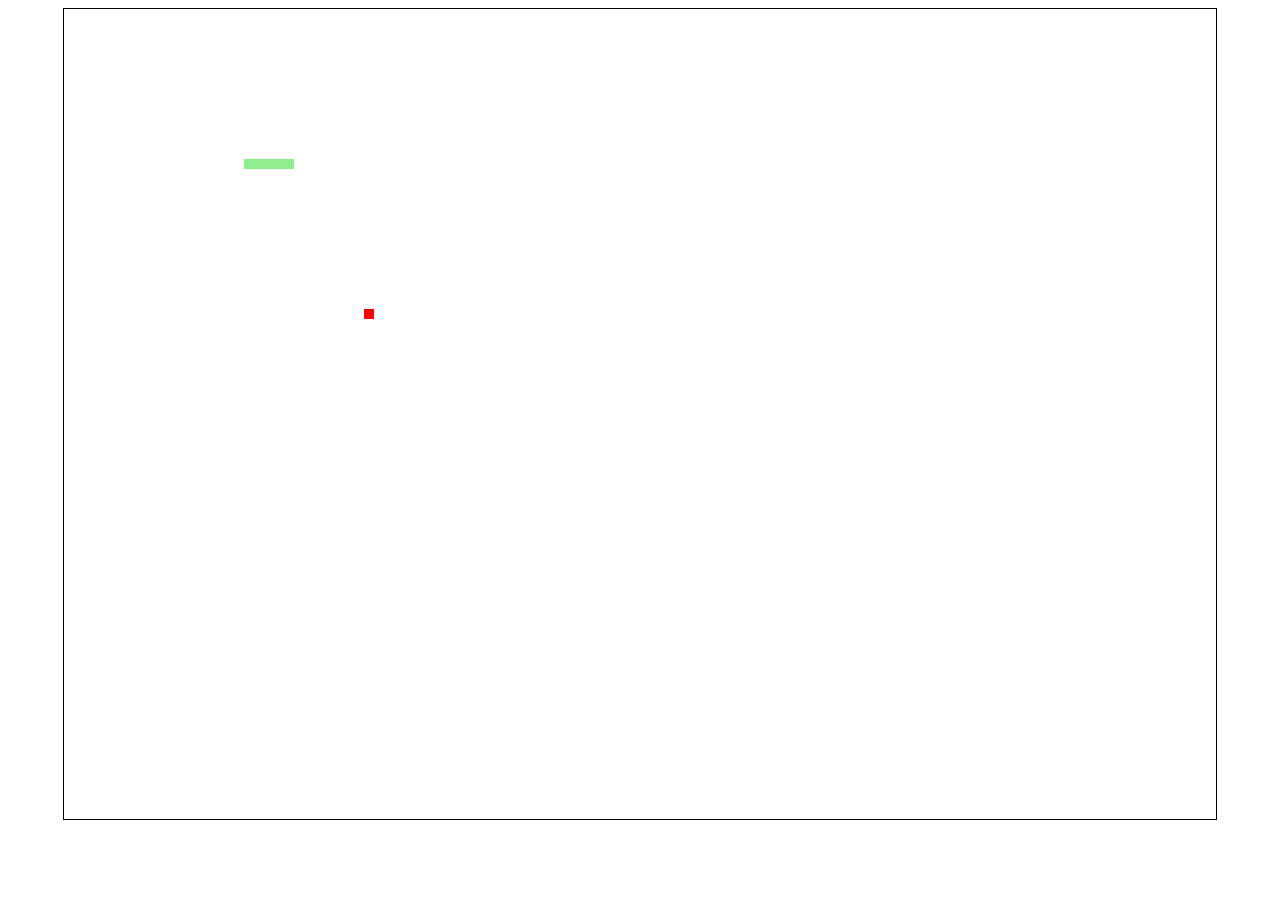
<file: snake_canvas.html>
﻿<!DOCTYPE html>
<html>
<head>
  <style>
    canvas {
      border: 1px solid black;
      margin: 0 auto;
      display: block;
    }
  </style>
</head>
<body>
  <canvas id="game"></canvas>
</body>
  <script>
    // Get the canvas element
    const canvas = document.getElementById('game');
    // Get the canvas context, which we will use to draw on the canvas
    const ctx = canvas.getContext('2d');

// Set the initial size of the canvas to fit the screen
    canvas.width = window.innerWidth * 0.9;
    canvas.height = window.innerHeight * 0.9;

    // Set up the snake
    let snake = [{x: 150, y: 150}, {x: 140, y: 150}, {x: 130, y: 150}, {x: 120, y: 150}, {x: 110, y: 150}];
    // Set up the food
    let food = {x: 300, y: 300};
    // Set up the score
    let score = 0;
    // Set up the direction of the snake
    let dx = 10;
    let dy = 0;
    // Set up the speed of the snake
    let speed = 100;

    // Set up the game loop
    function gameLoop() {
      setTimeout(gameLoop, speed);

      // Move the snake in the current direction
      const head = {x: snake[0].x + dx, y: snake[0].y + dy};
      snake.unshift(head);

      // Check if the snake has collided with the walls or itself
      const wallCollision = head.x < 0 || head.x > canvas.width || head.y < 0 || head.y > canvas.height;
      const snakeCollision = snake.slice(1).some(segment => segment.x === head.x && segment.y === head.y);
      if (wallCollision || snakeCollision) {
        // Game over!
        return;
      }

      // Check if the snake has eaten the food
      if (head.x === food.x && head.y === food.y) {
        // Increase the score
        score++;
        // Generate a new piece of food
        food = {x: Math.floor(Math.random() * 39) * 10, y: Math.floor(Math.random() * 39) * 10};
      } else {
        // Remove the last segment of the snake
        snake.pop();
      }

      // Clear the canvas
      ctx.clearRect(0, 0, canvas.width, canvas.height);

      // Draw the snake
      ctx.fillStyle = 'lightgreen';
      snake.forEach(segment => ctx.fillRect(segment.x, segment.y, 10, 10));

      // Draw the food
      ctx.fillStyle = 'red';
      ctx.fillRect(food.x, food.y, 10, 10);

      // Draw the score
      ctx.font = 'bold 18px sans-serif';
      ctx.fillStyle = 'white';
      ctx.fillText(score.toString(), canvas.width - 20, 20);
    }

    // Set up keyboard controls
    document.addEventListener('keydown', function(e) {
    // Change the direction of the snake based on the arrow key that was pressed
  if (e.keyCode === 37 && dx === 0) {
    dx = -10;
    dy = 0;
  } else if (e.keyCode === 38 && dy === 0) {
    dx = 0;
    dy = -10;
  } else if (e.keyCode === 39 && dx === 0) {
    dx = 10;
    dy = 0;
  } else if (e.keyCode === 40 && dy === 0) {
    dx = 0;
    dy = 10;
  }
});

// Set up a event listener to update the size of the canvas when the window is resized
window.addEventListener('resize', function() {
  canvas.width = window.innerWidth * 0.9;
  canvas.height = window.innerHeight * 0.9;
});

// Start the game loop
gameLoop();
  </script>
</html>
</file>
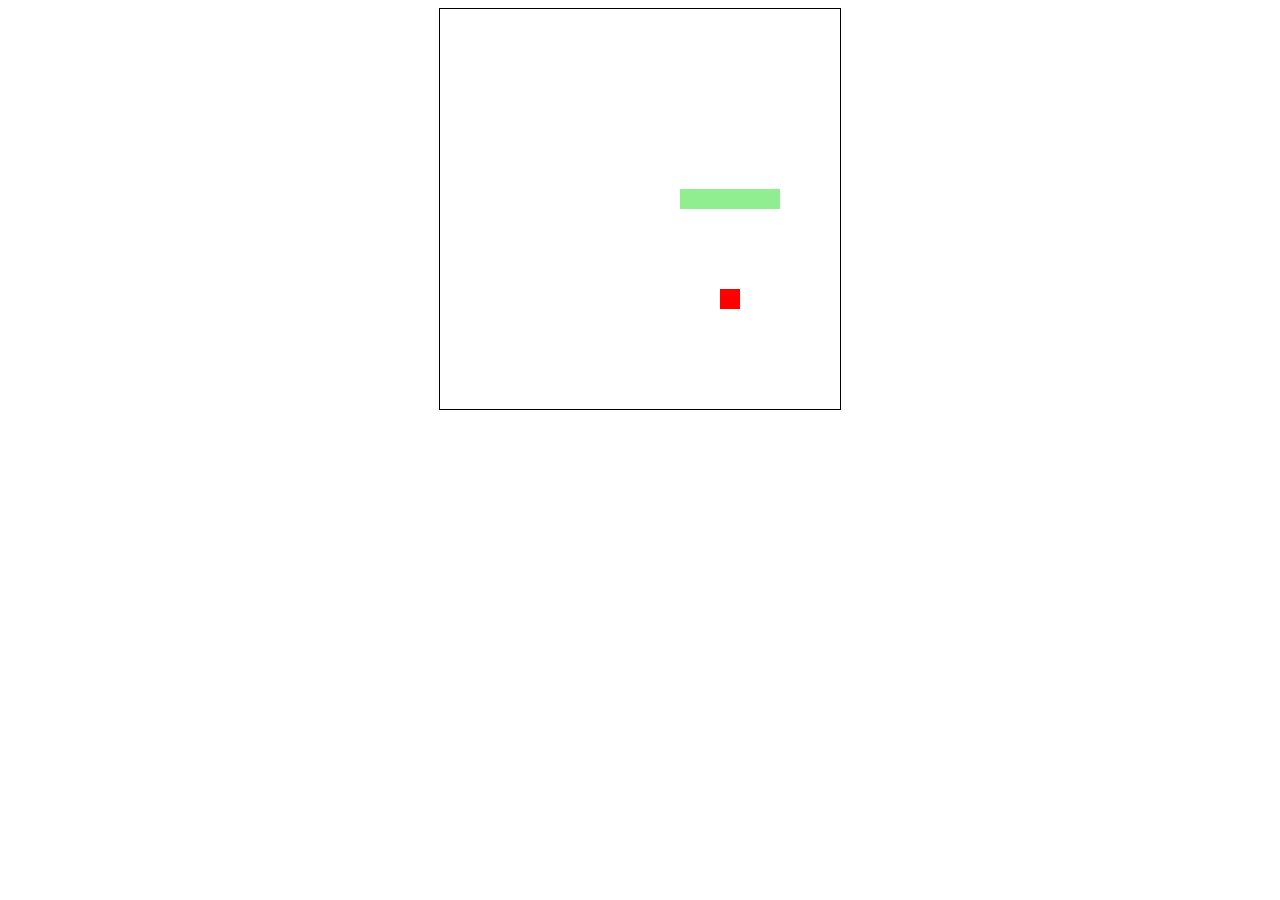
<file: snake_css_js.html>
﻿<!DOCTYPE html>
<html>
<head>
  <style>
    /* Style the game grid */
    .grid {
      display: grid;
      grid-template-columns: repeat(20, 20px);
      grid-template-rows: repeat(20, 20px);
      width: 400px;
      height: 400px;
      margin: 0 auto;
      border: 1px solid black;
    }

    /* Style the snake cells */
    .snake {
      background-color: lightgreen;
    }

    /* Style the food cell */
    .food {
      background-color: red;
    }
  </style>
</head>
<body>
  <!-- Create a container for the game grid -->
  <div class="grid" id="game"></div>

  <script>
    // Get the game grid element
    const grid = document.getElementById("game");

    // Set up the snake
    let snake = [{x: 9, y: 9}, {x: 8, y: 9}, {x: 7, y: 9}, {x: 6, y: 9}, {x: 5, y: 9}];
    // Set up the food
    let food = {x: 14, y: 14};
    // Set up the score
    let score = 0;
    // Set up the direction of the snake
    let dx = 1;
    let dy = 0;
    // Set up the speed of the snake
    let speed = 100;

    // Set up the game loop
    function gameLoop() {
      setTimeout(gameLoop, speed);

      // Move the snake in the current direction
      const head = {x: snake[0].x + dx, y: snake[0].y + dy};
      snake.unshift(head);

      // Check if the snake has collided with the walls or itself
      const wallCollision = head.x < 0 || head.x > 19 || head.y < 0 || head.y > 19;
      const snakeCollision = snake.slice(1).some(segment => segment.x === head.x && segment.y === head.y);
      if (wallCollision || snakeCollision) {
        // Game over!
        return;
      }

      // Check if the snake has eaten the food
      if (head.x === food.x && head.y === food.y) {
        // Increase the score
        score++;
        // Generate a new piece of food
        food = {x: Math.floor(Math.random() * 20), y: Math.floor(Math.random() * 20)};
      } else {
        // Remove the last segment of the snake
        snake.pop();
      }

      // Clear the game grid
      while (grid.firstChild) {
        grid.removeChild(grid.firstChild);
      }

      // Draw the snake and the food on the game grid
snake.forEach(segment => {
  const cell = document.createElement("div");
  cell.classList.add("snake");
  cell.style.gridRowStart = segment.y + 1;
  cell.style.gridColumnStart = segment.x + 1;
  grid.appendChild(cell);
});

const foodCell = document.createElement("div");
foodCell.classList.add("food");
foodCell.style.gridRowStart = food.y + 1;
foodCell.style.gridColumnStart = food.x + 1;
grid.appendChild(foodCell);
}

// Set up keyboard controls
document.addEventListener("keydown", function(e) {
  // Change the direction of the snake based on the arrow key that was pressed
  if (e.keyCode === 37 && dx === 0) {
    dx = -1;
    dy = 0;
  } else if (e.keyCode === 38 && dy === 0) {
    dx = 0;
    dy = -1;
  } else if (e.keyCode === 39 && dx === 0) {
    dx = 1;
    dy = 0;
  } else if (e.keyCode === 40 && dy === 0) {
    dx = 0;
    dy = 1;
  }
});

// Start the game loop
gameLoop();
</script>
</body>
</html>
</file>
